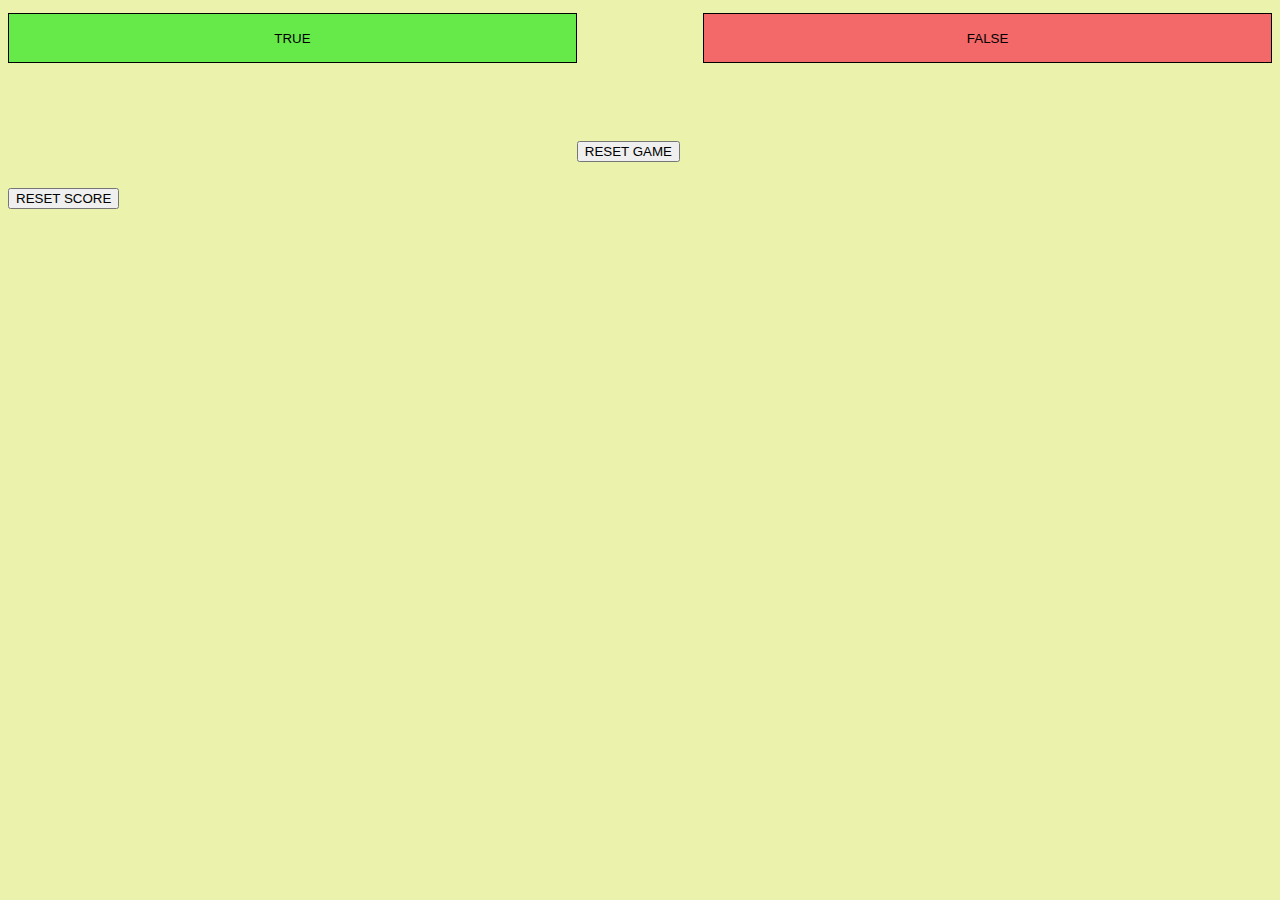
<file: index.html>
<!DOCTYPE html>
<html lang="en">

<head>
    <meta charset="UTF-8">
    <meta name="viewport" content="width=device-width, initial-scale=1.0">
    <title>Trivia Game</title>
    <link rel="stylesheet" href="style.css">
    <script src='main.js' type="module" defer></script>
</head>

<body>
    <div id="question"></div>

    <div id="trueTest">
        <button id="trueButton">TRUE</button>
    </div>
    <div id="falseTest">
        <button id="falseButton">FALSE</button>
    </div>
    <div id="reset">
        <button id="resetButton">RESET SCORE</button>
    </div>
    <div id="resetGame">
        <button id="resetGameButton">RESET GAME</button>
    </div>

    <div id="score"></div>
    <div id="streak"></div>
</body>

</html>
</file>
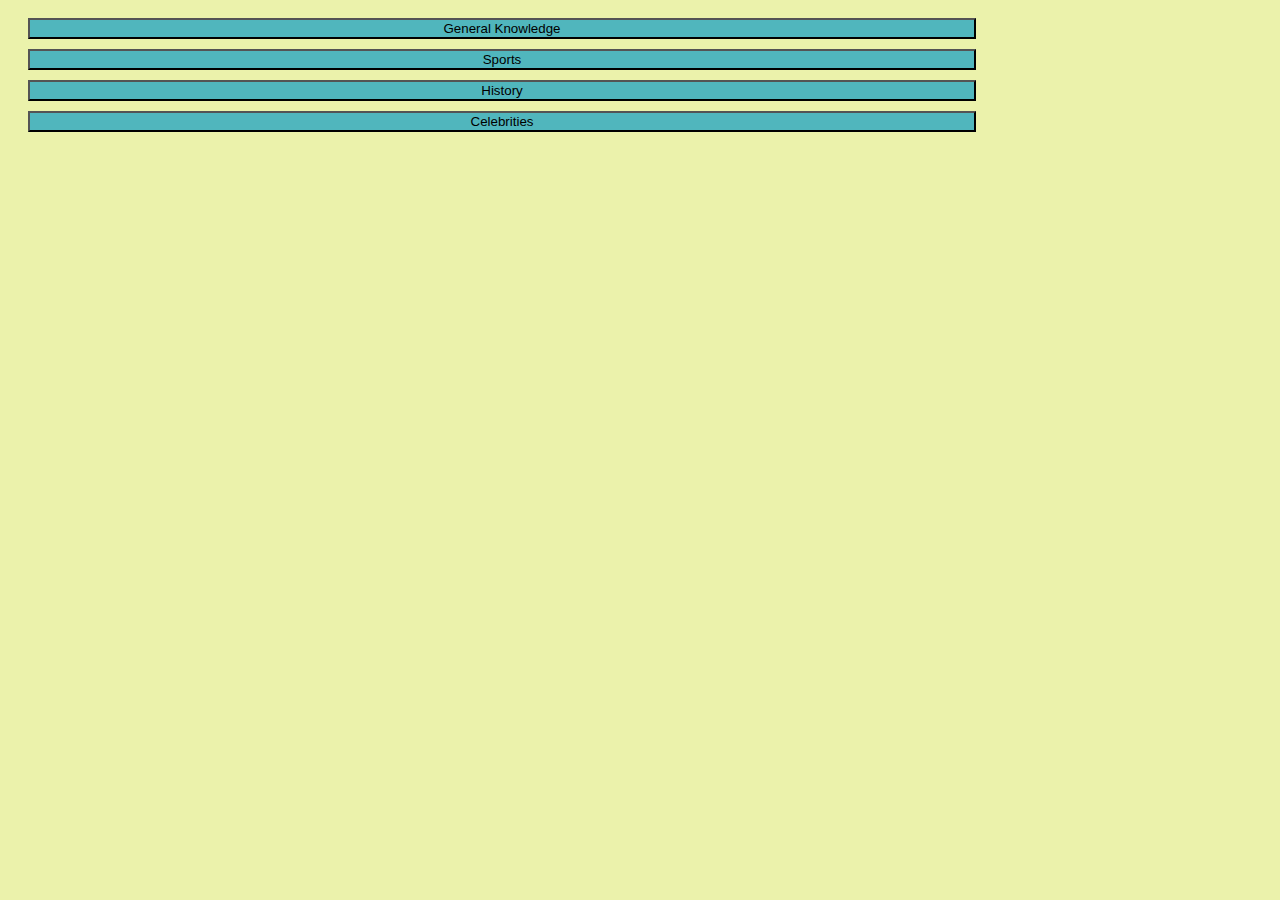
<file: starterPage.html>
<!DOCTYPE html>
<html lang="en">

<head>
    <meta charset="UTF-8">
    <meta name="viewport" content="width=device-width, initial-scale=1.0">
    <title>Trivia Game</title>
    <link rel="stylesheet" href="style.css">
    <script src='starterPage.js' defer></script>
</head>

<body>
    <button class="categories" id="myButton1">General Knowledge</button>
    <button class="categories" id="myButton2">Sports</button>
    <button class="categories" id="myButton3">History</button>
    <button class="categories" id="myButton4">Celebrities</button>
</body>

</html>
</file>
<file: style.css>
html {
    position: relative;
    min-width: 200px;
    min-height: 160px;
    background-color: rgba(234, 241, 167, 0.952);
    /* height: 100%; */
}

#question {
    position: absolute;
    top: 100px;
}

#trueButton {
    height: 50px;
    width: 45%;
    border: 1px black solid;
    position: relative;
    top: 0px;
    float: left;
    margin: 5px auto;
    background-color: rgba(96, 233, 69, 0.952);
    z-index: 10;
}

#falseButton {
    height: 50px;
    width: 45%;
    border: 1px black solid;
    position: relative;
    float: right;
    top: 0px;
    margin: 5px auto;
    background-color: rgb(243, 104, 104);
    z-index: 10;
    ;
}


#score {
    position: relative;
    top: 5px;
    float: left;
    height: 15px;
    width: 50%;
}

#streak {
    position: relative;
    float: right;
    top: 5px;
    height: 15px;
    width: 50%;
}

#reset {
    position: relative;
    top: 120px;
    margin: 5px auto;
    height: 8px;
    margin-left: 0px;
    width: 50%;
}

#resetGame {
    position: relative;
    top: 120px;
    margin: 5px auto;
    height: 8px;
    margin-left: 100px;
    /* width: 50%; */
}

.categories {
    width: 75%;
    margin-top: 10px;
    margin-left: 20px;
    background-color: rgba(72, 178, 190, 0.952);
}
</file>
